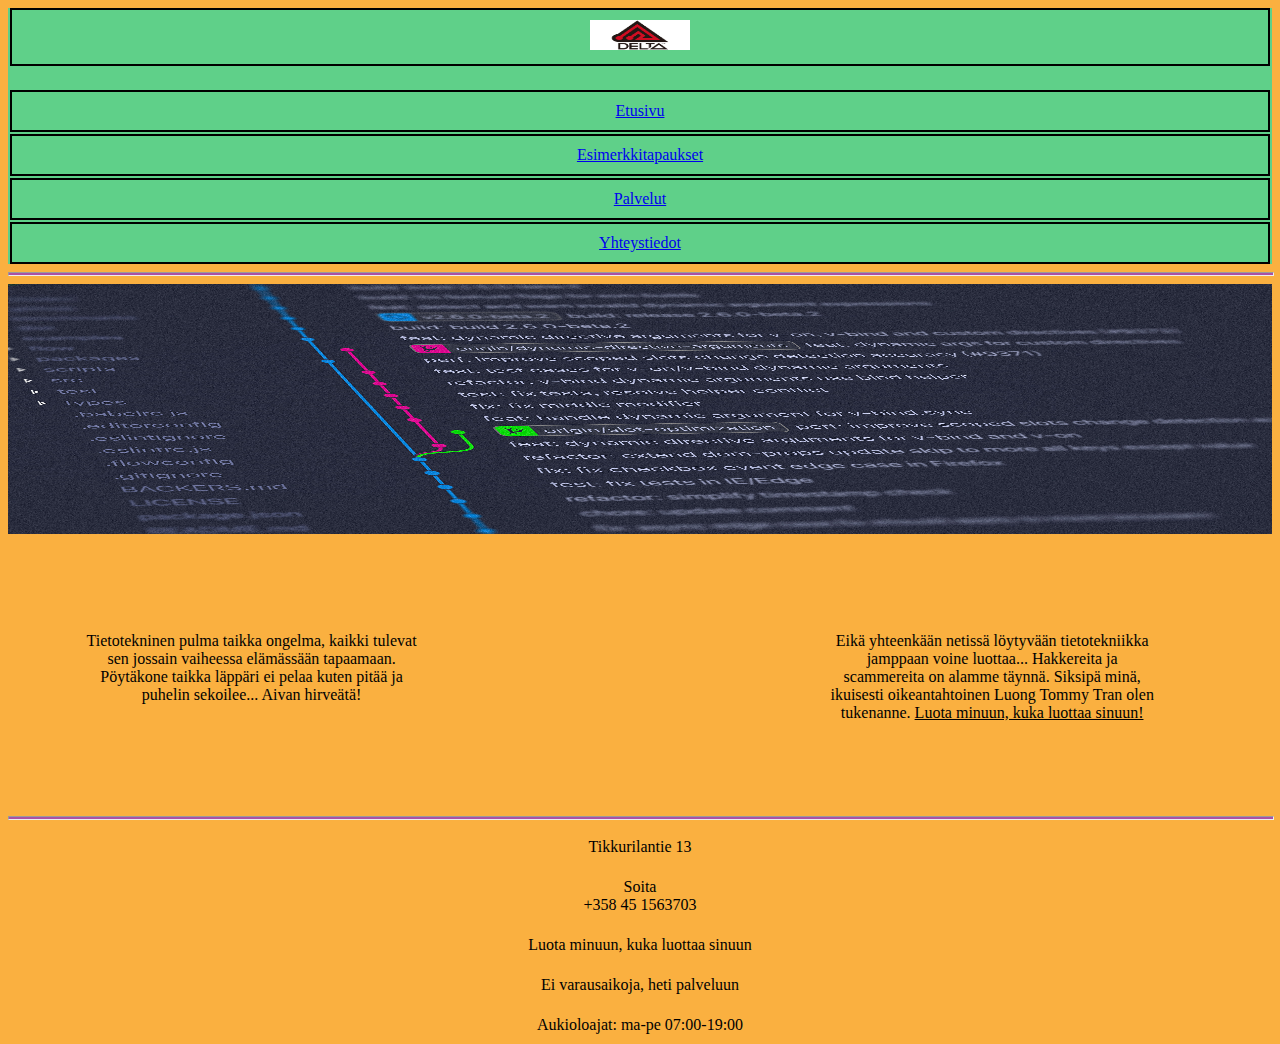
<file: index.html>
<!DOCTYPE html>
<html lang="fi">
	<head>
		<title>Harjoitus 8B</title>
		<meta charset="utf-8"/>
		<link rel="stylesheet" href="https://cdn.jsdelivr.net/npm/bootstrap@4.5.3/dist/css/bootstrap.min.css" integrity="sha384-TX8t27EcRE3e/ihU7zmQxVncDAy5uIKz4rEkgIXeMed4M0jlfIDPvg6uqKI2xXr2" crossorigin="anonymous">
		<link rel="stylesheet" href="styles.css">
		<meta name="viewport" content="width=device-width, initial-scale=1, shrink-to-fit=no">
	</head>
	<body>
		<div class="container-fluid yläosa">
			<div class="row">
				<div class="col"><img src="chemtronics-delta-vector-logo.png" id="logo"> </div>
				<div class="col turhake"></div>
				<div class="col"><a href="index.html">Etusivu</a></div>
				<div class="col"><a href="Esimerkkitapaukset.html">Esimerkkitapaukset</a></div>
				<div class="col"><a href="Palvelut.html">Palvelut</a></div>
				<div class="col"><a href="Yhteystiedot.html">Yhteystiedot</a></div>
			</div>
		</div>
		<hr>
		<img src="kotikuva.jpg" id="kotikuva">
		<section>
			<article><p>Tietotekninen pulma taikka ongelma, kaikki tulevat sen jossain vaiheessa elämässään tapaamaan. Pöytäkone taikka läppäri ei pelaa kuten pitää ja puhelin sekoilee... Aivan hirveätä!</p></article>
			<aside></aside>
			<article><p>Eikä yhteenkään netissä löytyvään tietotekniikka jamppaan voine luottaa... Hakkereita ja scammereita on alamme täynnä. Siksipä minä, ikuisesti oikeantahtoinen Luong Tommy Tran olen tukenanne. <u>Luota minuun, kuka luottaa sinuun!</u></p></article>
		</section>
		<hr>
		<div class="container-fluid alaosa">
			<div class="row">
				<div class="col ala">Tikkurilantie 13</div>
				<div class="col ala">Soita <br>+358 45 1563703</div>
				<div class="col ala">Luota minuun, kuka luottaa sinuun</div>
				<div class="col ala">Ei varausaikoja, heti palveluun</div>
				<div class="col ala">Aukioloajat: ma-pe 07:00-19:00</div>
			</div>
		</div>
		<script src="https://code.jquery.com/jquery-3.5.1.slim.min.js" integrity="sha384-DfXdz2htPH0lsSSs5nCTpuj/zy4C+OGpamoFVy38MVBnE+IbbVYUew+OrCXaRkfj" crossorigin="anonymous"></script>
		<script src="https://cdn.jsdelivr.net/npm/bootstrap@4.5.3/dist/js/bootstrap.bundle.min.js" integrity="sha384-ho+j7jyWK8fNQe+A12Hb8AhRq26LrZ/JpcUGGOn+Y7RsweNrtN/tE3MoK7ZeZDyx" crossorigin="anonymous"></script>	
	</body>
</html>
</file>
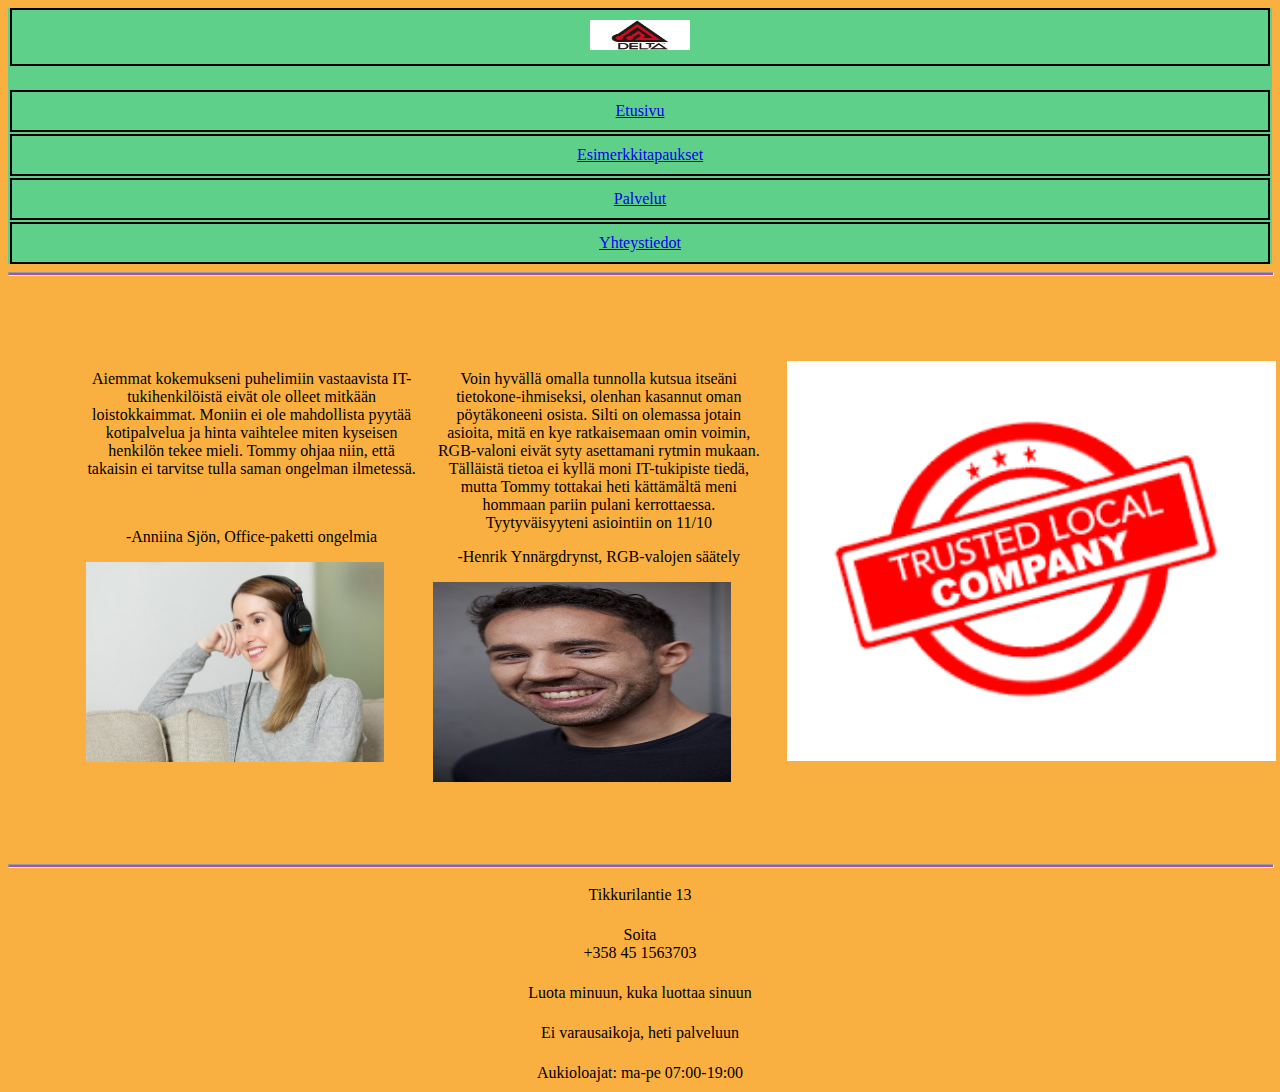
<file: Esimerkkitapaukset.html>
<!DOCTYPE html>
<html lang="fi">
	<head>
		<title>Harjoitus 8B</title>
		<meta charset="utf-8"/>
		<link rel="stylesheet" href="https://cdn.jsdelivr.net/npm/bootstrap@4.5.3/dist/css/bootstrap.min.css" integrity="sha384-TX8t27EcRE3e/ihU7zmQxVncDAy5uIKz4rEkgIXeMed4M0jlfIDPvg6uqKI2xXr2" crossorigin="anonymous">
		<link rel="stylesheet" href="Esimerkkitapaukset.css">
		<meta name="viewport" content="width=device-width, initial-scale=1, shrink-to-fit=no">
	</head>
	<body>
		<div class="container-fluid yläosa">
			<div class="row">
				<div class="col"><img src="chemtronics-delta-vector-logo.png" id="logo"> </div>
				<div class="col turhake"></div>
				<div class="col"><a href="index.html">Etusivu</a></div>
				<div class="col"><a href="Esimerkkitapaukset.html">Esimerkkitapaukset</a></div>
				<div class="col"><a href="Palvelut.html">Palvelut</a></div>
				<div class="col"><a href="Yhteystiedot.html">Yhteystiedot</a></div>
			</div>
		</div>
		<hr>
		<section>
			<article><p>Aiemmat kokemukseni puhelimiin vastaavista IT-tukihenkilöistä eivät ole olleet mitkään loistokkaimmat. Moniin ei ole mahdollista pyytää kotipalvelua ja hinta vaihtelee miten kyseisen henkilön tekee mieli. Tommy ohjaa niin, että takaisin ei tarvitse tulla saman ongelman ilmetessä.</p>
			<br><p>-Anniina Sjön, Office-paketti ongelmia</p>
			<img src="woman.jpg" id="woman">
			</article>
			<article><p>Voin hyvällä omalla tunnolla kutsua itseäni tietokone-ihmiseksi, olenhan kasannut oman pöytäkoneeni osista. Silti on olemassa jotain asioita, mitä en kye ratkaisemaan omin voimin, RGB-valoni eivät syty asettamani rytmin mukaan. Tälläistä tietoa ei kyllä moni IT-tukipiste tiedä, mutta Tommy tottakai heti kättämältä meni hommaan pariin pulani kerrottaessa. Tyytyväisyyteni asiointiin on 11/10</p>
			<p>-Henrik Ynnärgdrynst, RGB-valojen säätely</p>
			<img src="man.jpg" id="man">
			</article>
			<aside><img src="trust.png" id="trust"></aside>
		</section>
		<hr>
		<div class="container-fluid alaosa">
			<div class="row">
				<div class="col ala">Tikkurilantie 13</div>
				<div class="col ala">Soita <br>+358 45 1563703</div>
				<div class="col ala">Luota minuun, kuka luottaa sinuun</div>
				<div class="col ala">Ei varausaikoja, heti palveluun</div>
				<div class="col ala">Aukioloajat: ma-pe 07:00-19:00</div>
			</div>
		</div>
		<script src="https://code.jquery.com/jquery-3.5.1.slim.min.js" integrity="sha384-DfXdz2htPH0lsSSs5nCTpuj/zy4C+OGpamoFVy38MVBnE+IbbVYUew+OrCXaRkfj" crossorigin="anonymous"></script>
		<script src="https://cdn.jsdelivr.net/npm/bootstrap@4.5.3/dist/js/bootstrap.bundle.min.js" integrity="sha384-ho+j7jyWK8fNQe+A12Hb8AhRq26LrZ/JpcUGGOn+Y7RsweNrtN/tE3MoK7ZeZDyx" crossorigin="anonymous"></script>	
	</body>
</html>
</file>
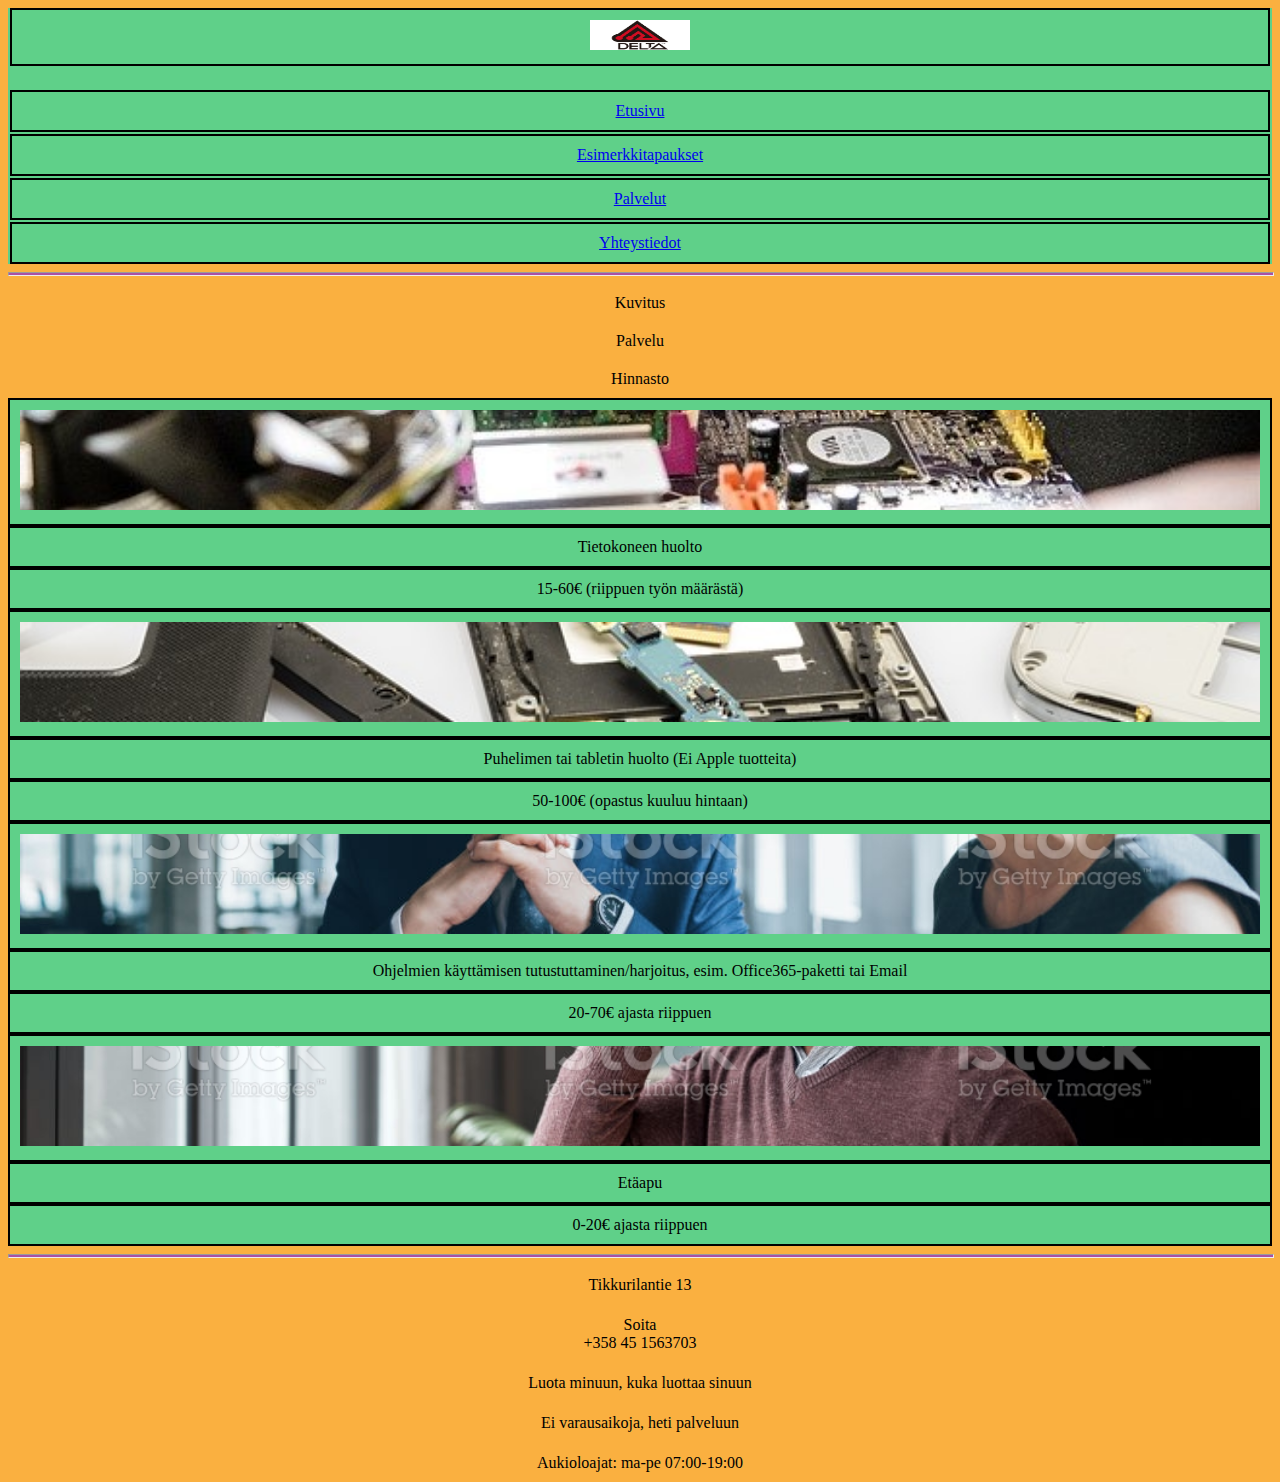
<file: Palvelut.html>
<!DOCTYPE html>
<html lang="fi">
	<head>
		<title>Harjoitus 8B</title>
		<meta charset="utf-8"/>
		<link rel="stylesheet" href="https://cdn.jsdelivr.net/npm/bootstrap@4.5.3/dist/css/bootstrap.min.css" integrity="sha384-TX8t27EcRE3e/ihU7zmQxVncDAy5uIKz4rEkgIXeMed4M0jlfIDPvg6uqKI2xXr2" crossorigin="anonymous">
		<link rel="stylesheet" href="Palvelut.css">
		<meta name="viewport" content="width=device-width, initial-scale=1, shrink-to-fit=no">
	</head>
	<body>
		<div class="container-fluid yläosa">
			<div class="row">
				<div class="col"><img src="chemtronics-delta-vector-logo.png" id="logo"> </div>
				<div class="col turhake"></div>
				<div class="col"><a href="index.html">Etusivu</a></div>
				<div class="col"><a href="Esimerkkitapaukset.html">Esimerkkitapaukset</a></div>
				<div class="col"><a href="Palvelut.html">Palvelut</a></div>
				<div class="col"><a href="Yhteystiedot.html">Yhteystiedot</a></div>
			</div>
		</div>
		<hr>
		<div class="container Tiedostot">
			<div class="row">
				<div class="col Tieto">Kuvitus</div>
				<div class="col Tieto">Palvelu</div>
				<div class="col Tieto">Hinnasto</div>
			</div>
		</div>
		<div class="container Palvelut">
			<div class="row">
				<div class="col Palvelu"><img src="konehuolto.jpg" class="img-responsive fit-image"></div>
				<div class="col Palvelu">Tietokoneen huolto</div>
				<div class="col Palvelu">15-60€ (riippuen työn määrästä)</div>
			</div>
			<div class="row">
				<div class="col Palvelu"><img src="phone.jpg" class="img-responsive fit-image"></div>
				<div class="col Palvelu">Puhelimen tai tabletin huolto (Ei Apple tuotteita)</div>
				<div class="col Palvelu">50-100€ (opastus kuuluu hintaan)</div>
			</div>
			<div class="row">
				<div class="col Palvelu"><img src="help.jpg" class="img-responsive fit-image"></div>
				<div class="col Palvelu">Ohjelmien käyttämisen tutustuttaminen/harjoitus, esim. Office365-paketti tai Email</div>
				<div class="col Palvelu">20-70€ ajasta riippuen</div>
			</div>
			<div class="row">
				<div class="col Palvelu"><img src="call.jpg" class="img-responsive fit-image"></div>
				<div class="col Palvelu">Etäapu</div>
				<div class="col Palvelu">0-20€ ajasta riippuen</div>
			</div>
		</div>
		<hr>
		<div class="container-fluid alaosa">
			<div class="row">
				<div class="col ala">Tikkurilantie 13</div>
				<div class="col ala">Soita <br>+358 45 1563703</div>
				<div class="col ala">Luota minuun, kuka luottaa sinuun</div>
				<div class="col ala">Ei varausaikoja, heti palveluun</div>
				<div class="col ala">Aukioloajat: ma-pe 07:00-19:00</div>
			</div>
		</div>
		<script src="https://code.jquery.com/jquery-3.5.1.slim.min.js" integrity="sha384-DfXdz2htPH0lsSSs5nCTpuj/zy4C+OGpamoFVy38MVBnE+IbbVYUew+OrCXaRkfj" crossorigin="anonymous"></script>
		<script src="https://cdn.jsdelivr.net/npm/bootstrap@4.5.3/dist/js/bootstrap.bundle.min.js" integrity="sha384-ho+j7jyWK8fNQe+A12Hb8AhRq26LrZ/JpcUGGOn+Y7RsweNrtN/tE3MoK7ZeZDyx" crossorigin="anonymous"></script>	
	</body>
</html>
</file>
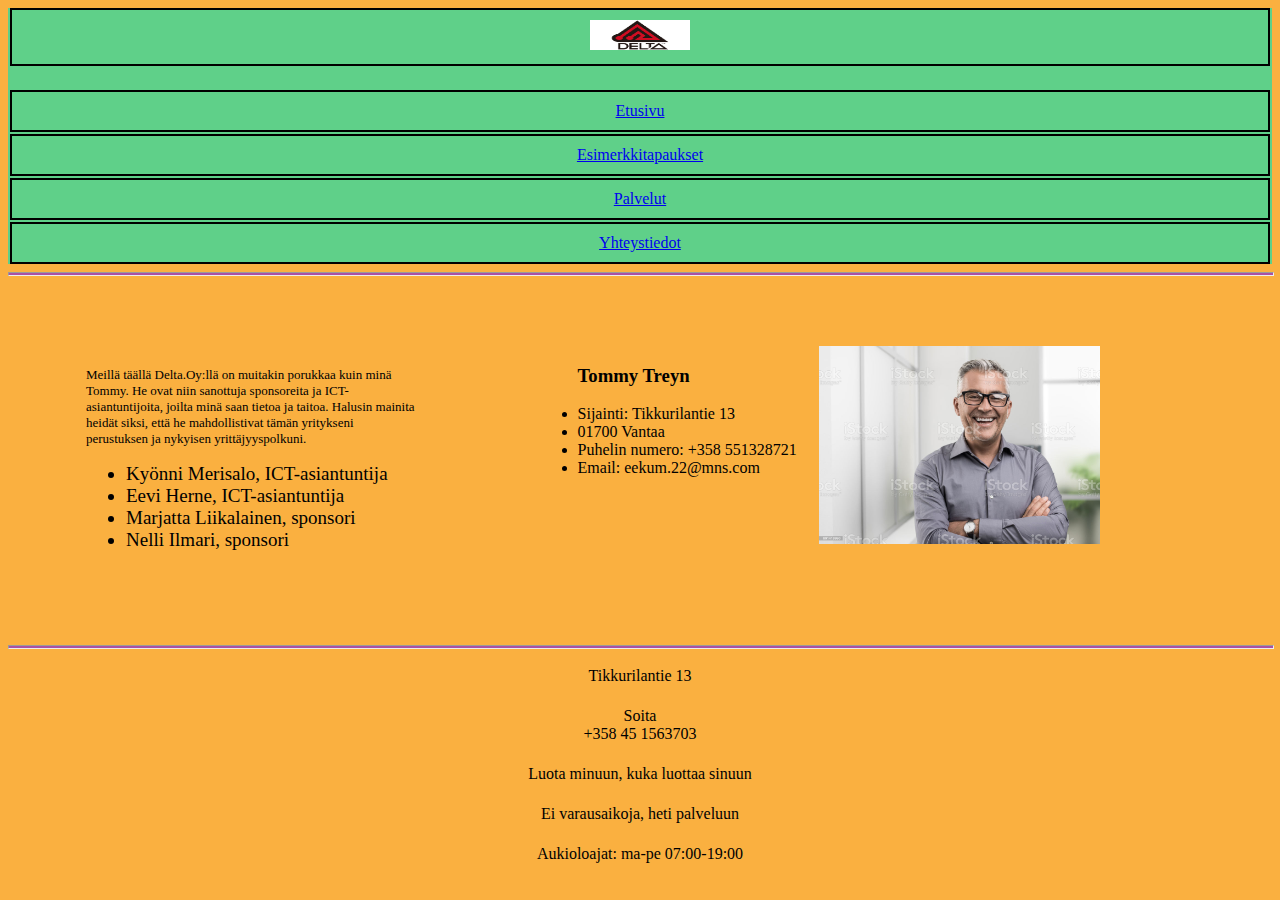
<file: Yhteystiedot.html>
<!DOCTYPE html>
<html lang="fi">
	<head>
		<title>Harjoitus 8B</title>
		<meta charset="utf-8"/>
		<link rel="stylesheet" href="https://cdn.jsdelivr.net/npm/bootstrap@4.5.3/dist/css/bootstrap.min.css" integrity="sha384-TX8t27EcRE3e/ihU7zmQxVncDAy5uIKz4rEkgIXeMed4M0jlfIDPvg6uqKI2xXr2" crossorigin="anonymous">
		<link rel="stylesheet" href="Yhteystiedot.css">
		<meta name="viewport" content="width=device-width, initial-scale=1, shrink-to-fit=no">
	</head>
	<body>
		<div class="container-fluid yläosa">
			<div class="row">
				<div class="col"><img src="chemtronics-delta-vector-logo.png" id="logo"> </div>
				<div class="col turhake"></div>
				<div class="col"><a href="index.html">Etusivu</a></div>
				<div class="col"><a href="Esimerkkitapaukset.html">Esimerkkitapaukset</a></div>
				<div class="col"><a href="Palvelut.html">Palvelut</a></div>
				<div class="col"><a href="Yhteystiedot.html">Yhteystiedot</a></div>
			</div>
		</div>
		<hr>
		<section>
			<article>
				<p>Meillä täällä Delta.Oy:llä on muitakin porukkaa kuin minä Tommy. He ovat niin sanottuja sponsoreita ja ICT-asiantuntijoita, joilta minä saan tietoa ja taitoa. Halusin mainita heidät siksi, että he mahdollistivat tämän yritykseni perustuksen ja nykyisen yrittäjyyspolkuni.</p>
				<ul>
					<li class="spon">Kyönni Merisalo, ICT-asiantuntija</li>
					<li class="spon">Eevi Herne, ICT-asiantuntija</li>
					<li class="spon">Marjatta Liikalainen, sponsori</li>
					<li class="spon">Nelli Ilmari, sponsori</li>
				</ul>
			</article>
			<div class="tyhjä"></div>
			<div class="tietoni">
				<ul>
					<h3>Tommy Treyn</h3>
					<li>Sijainti: Tikkurilantie 13</li>
					<li>01700 Vantaa</li>
					<li>Puhelin numero: +358 551328721</li>
					<li>Email: eekum.22@mns.com</li>
				</ul>
			</div>
			<aside><img src="CEO.jpg" id="CEO"></aside>
		</section>
		<hr>
		<div class="container-fluid alaosa">
			<div class="row">
				<div class="col ala">Tikkurilantie 13</div>
				<div class="col ala">Soita <br>+358 45 1563703</div>
				<div class="col ala">Luota minuun, kuka luottaa sinuun</div>
				<div class="col ala">Ei varausaikoja, heti palveluun</div>
				<div class="col ala">Aukioloajat: ma-pe 07:00-19:00</div>
			</div>
		</div>
		<script src="https://code.jquery.com/jquery-3.5.1.slim.min.js" integrity="sha384-DfXdz2htPH0lsSSs5nCTpuj/zy4C+OGpamoFVy38MVBnE+IbbVYUew+OrCXaRkfj" crossorigin="anonymous"></script>
		<script src="https://cdn.jsdelivr.net/npm/bootstrap@4.5.3/dist/js/bootstrap.bundle.min.js" integrity="sha384-ho+j7jyWK8fNQe+A12Hb8AhRq26LrZ/JpcUGGOn+Y7RsweNrtN/tE3MoK7ZeZDyx" crossorigin="anonymous"></script>	
	</body>
</html>
</file>
<file: styles.css>
body	{ 
height: 100%;
background-color: #fab040; }
.yläosa {  
background-color: #5fd089; }
.alaosa { position: static;
	width: 100%;
	height: 100px;
 }
.col {
	background-color: #5fd089;
	color: #000000;
	padding: 10px;
	margin: 2px;
	text-align: center;
	border: 2px solid black;
	}
.turhake { border: none; margin: 0px;}
.ala { border: none; background-color: #fab040; }

#logo {width:100px; height:30px; 
	border: none; background-color: #5fd089;}
#kotikuva { width: 100%; height: 250px; }
section	{
	box-sizing: border-box;
	margin: 60px;
	padding: 10px;
	display: flex;
	flex-wrap: wrap;
}
article	{
	box-sizing: border-box;
	margin: 5px;
	padding: 3px;
	width: 30%;
}
aside	{
	width: 35%;
}
p { 
text-align: center; }
hr { 
width:100%; height:2px; background-color: #aa50a6;}
</file>
<file: Esimerkkitapaukset.css>
body	{ 
height: 100%;
background-color: #fab040; }
.yläosa {  
background-color: #5fd089; }
.alaosa { position: static;
	width: 100%;
	height: 100px;
 }
.col {
	background-color: #5fd089;
	color: #000000;
	padding: 10px;
	margin: 2px;
	text-align: center;
	border: 2px solid black;
	}
.turhake { border: none; margin: 0px; }
.ala { border: none; background-color: #fab040; }
#logo {width:100px; height:30px; 
	border: none; background-color: #5fd089;}
section	{
	box-sizing: border-box;
	margin: 60px;
	padding: 10px;
	display: flex;
	flex-wrap: wrap;
}
article	{
	box-sizing: border-box;
	margin: 5px;
	padding: 3px;
	width: 30%;
}
aside	{
	width: 20%;
	padding: 15px;
}
p { 
text-align: center; }
hr { 
width:100%; height:2px; background-color: #aa50a6;}
#woman { width: 90%; height: 200px; }
#man { width: 90%; height: 200px; }
#trust {width: 90; height: 400px; }
aside	{
	width: 35%;
}
</file>
<file: Palvelut.css>
body	{ 
height: 100%;
background-color: #fab040; }
.yläosa {  
background-color: #5fd089; }
.alaosa { position: static;
	width: 100%;
	height: 100px;
 }
.col {
	background-color: #5fd089;
	color: #000000;
	padding: 10px;
	margin: 2px;
	text-align: center;
	border: 2px solid black;
	}
.turhake { border: none; margin: 0px; }
.ala { border: none; background-color: #fab040; }
#logo {width:100px; height:30px; 
	border: none; background-color: #5fd089;}
hr { 
width:100%; height:2px; background-color: #aa50a6;}
.Palvelu { 
margin: 0px; }
.Tieto { margin: 0px; border: none; background-color: #fab040; }
.fit-image{
width: 100%;
object-fit: cover;
height: 100px;
}
</file>
<file: Yhteystiedot.css>
body	{ 
height: 100%;
background-color: #fab040; }
.yläosa {  
background-color: #5fd089; }
.alaosa { position: static;
	width: 100%;
	height: 100px;
 }
.col {
	background-color: #5fd089;
	color: #000000;
	padding: 10px;
	margin: 2px;
	text-align: center;
	border: 2px solid black;
	}
.turhake { border: none; margin: 0px;}
.tyhjä { border: none; background-color: #fab040;  }
.ala { border: none; background-color: #fab040; }
#logo {width:100px; height:30px; 
	border: none; background-color: #5fd089;}
hr { 
width:100%; height:2px; background-color: #aa50a6;}
.Palvelu { 
margin: 0px; }
.Tieto { margin: 0px; border: none; background-color: #fab040; }
.fit-image{
width: 100%;
object-fit: cover;
height: 100px;
}
section	{
	margin: 60px;
	padding: 10px;
	display: flex;
	flex-wrap: wrap;
}
article	{
	box-sizing: border-box;
	margin: 5px;
	padding: 3px;
	width: 30%;
}
aside	{
	width: 25%;
}
.tietoni { width: 25% }
.tyhjä { width: 10%; }
p { font-size: 13px; }
.spon { font-size: 19px;  }
#CEO { max-width:100%; max-height:100%; }
</file>
